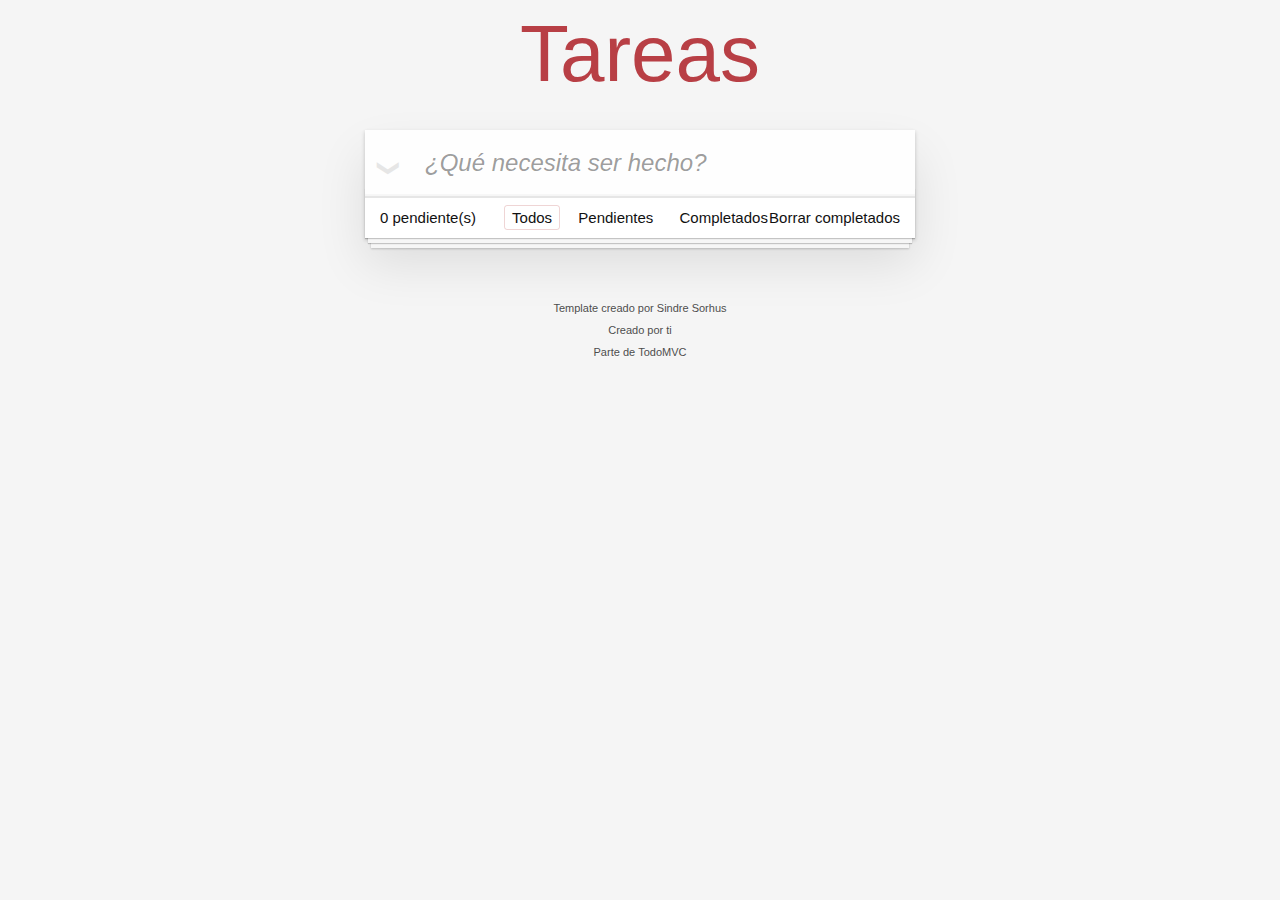
<file: docs/index.html>
<!doctype html>
<html lang="en">
	<head>
		<meta charset="utf-8">
		<meta name="viewport" content="width=device-width, initial-scale=1">
		<title>Template • TodoMVC</title>
	<link href="main.f9130a7f4e7ec5efe334.css" rel="stylesheet"></head>
	<body>
		<section class="todoapp">
			<header class="header">
				<h1>Tareas</h1>
				<input class="new-todo" placeholder="¿Qué necesita ser hecho?" autofocus>
			</header>
			<!-- This section should be hidden by default and shown when there are todos -->
			<section class="main">
				<input id="toggle-all" class="toggle-all" type="checkbox">
				<label for="toggle-all">Mark all as complete</label>
				<ul class="todo-list">
					<!-- These are here just to show the structure of the list items -->
					<!-- List items should get the class `editing` when editing and `completed` when marked as completed -->
					<!-- <li class="completed" data-id="abc">
						<div class="view">
							<input class="toggle" type="checkbox" checked>
							<label>Probar JavaScript</label>
							<button class="destroy"></button>
						</div>
						<input class="edit" value="Create a TodoMVC template">
					</li> -->
					<!-- <li>
						<div class="view">
							<input class="toggle" type="checkbox">
							<label>Comprar un unicornio</label>
							<button class="destroy"></button>
						</div>
						<input class="edit" value="Rule the web">
					</li> -->
				</ul>
			</section>
			<!-- This footer should hidden by default and shown when there are todos -->
			<footer class="footer">
				<!-- This should be `0 items left` by default -->
				<span class="todo-count"><strong>0</strong> pendiente(s)</span>
				<!-- Remove this if you don't implement routing -->
				<ul class="filters">
					<li>
						<a class="selected filtro" href="#/">Todos</a>
					</li>
					<li>
						<a class="filtro" href="#/active">Pendientes</a>
					</li>
					<li>
						<a class="filtro" href="#/completed">Completados</a>
					</li>
				</ul>
				<!-- Hidden if no completed items are left ↓ -->
				<button class="clear-completed">Borrar completados</button>
			</footer>
		</section>
		<footer class="info">

			<p>Template creado por <a href="http://sindresorhus.com">Sindre Sorhus</a></p>
			<!-- Change this out with your name and url ↓ -->
			<p>Creado por <a href="http://todomvc.com">ti</a></p>
			<p>Parte de <a href="http://todomvc.com">TodoMVC</a></p>
		</footer>
        
        
	<script type="text/javascript" src="main.d927df724a1751960d8b.js"></script></body>
</html>
</file>
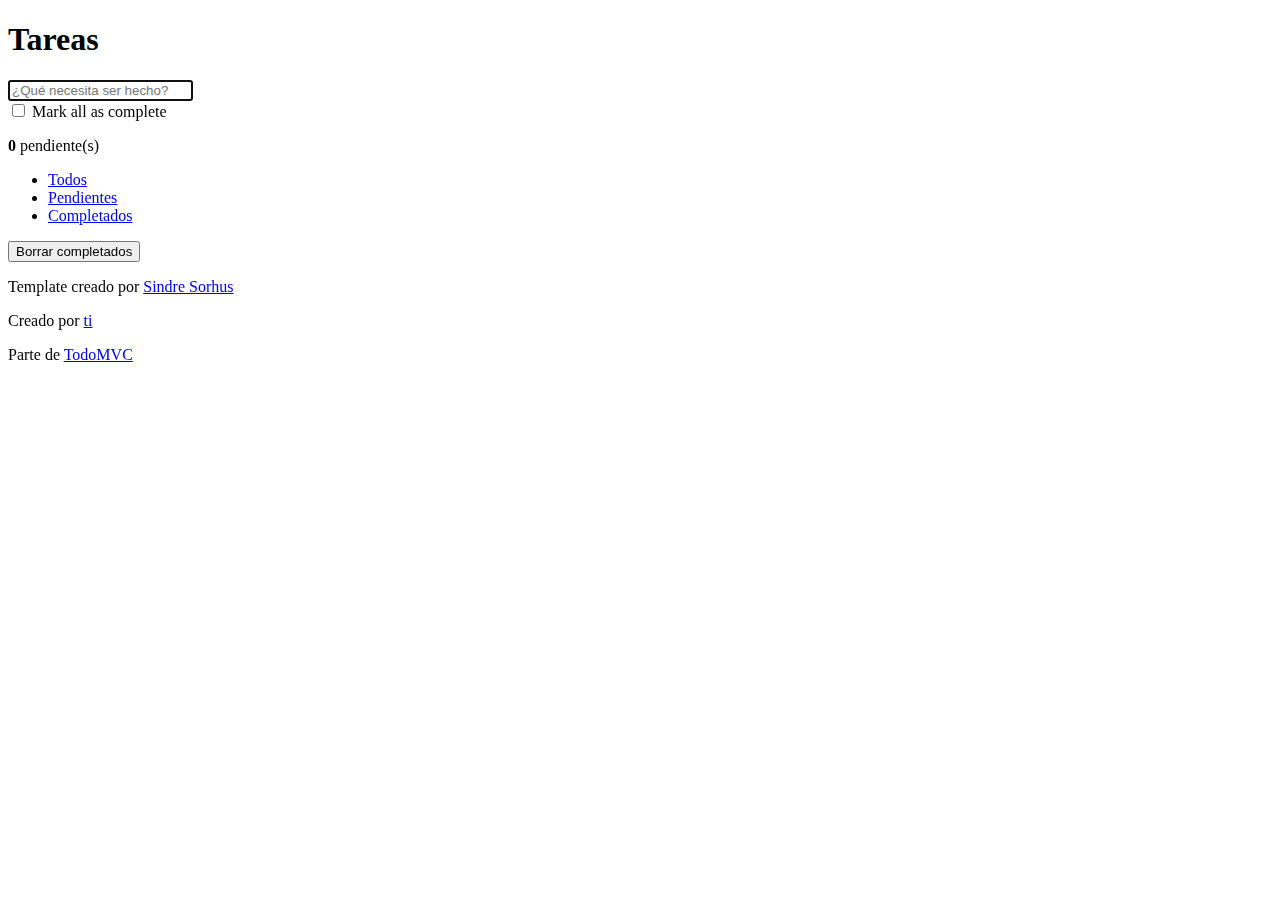
<file: src/index.html>
<!doctype html>
<html lang="en">
	<head>
		<meta charset="utf-8">
		<meta name="viewport" content="width=device-width, initial-scale=1">
		<title>Template • TodoMVC</title>
	</head>
	<body>
		<section class="todoapp">
			<header class="header">
				<h1>Tareas</h1>
				<input class="new-todo" placeholder="¿Qué necesita ser hecho?" autofocus>
			</header>
			<!-- This section should be hidden by default and shown when there are todos -->
			<section class="main">
				<input id="toggle-all" class="toggle-all" type="checkbox">
				<label for="toggle-all">Mark all as complete</label>
				<ul class="todo-list">
					<!-- These are here just to show the structure of the list items -->
					<!-- List items should get the class `editing` when editing and `completed` when marked as completed -->
					<!-- <li class="completed" data-id="abc">
						<div class="view">
							<input class="toggle" type="checkbox" checked>
							<label>Probar JavaScript</label>
							<button class="destroy"></button>
						</div>
						<input class="edit" value="Create a TodoMVC template">
					</li> -->
					<!-- <li>
						<div class="view">
							<input class="toggle" type="checkbox">
							<label>Comprar un unicornio</label>
							<button class="destroy"></button>
						</div>
						<input class="edit" value="Rule the web">
					</li> -->
				</ul>
			</section>
			<!-- This footer should hidden by default and shown when there are todos -->
			<footer class="footer">
				<!-- This should be `0 items left` by default -->
				<span class="todo-count"><strong>0</strong> pendiente(s)</span>
				<!-- Remove this if you don't implement routing -->
				<ul class="filters">
					<li>
						<a class="selected filtro" href="#/">Todos</a>
					</li>
					<li>
						<a class="filtro" href="#/active">Pendientes</a>
					</li>
					<li>
						<a class="filtro" href="#/completed">Completados</a>
					</li>
				</ul>
				<!-- Hidden if no completed items are left ↓ -->
				<button class="clear-completed">Borrar completados</button>
			</footer>
		</section>
		<footer class="info">

			<p>Template creado por <a href="http://sindresorhus.com">Sindre Sorhus</a></p>
			<!-- Change this out with your name and url ↓ -->
			<p>Creado por <a href="http://todomvc.com">ti</a></p>
			<p>Parte de <a href="http://todomvc.com">TodoMVC</a></p>
		</footer>
        
        
	</body>
</html>
</file>
<file: docs/main.f9130a7f4e7ec5efe334.css>
body,button,html{margin:0;padding:0}button{border:0;background:none;font-size:100%;vertical-align:baseline;font-family:inherit;font-weight:inherit;color:inherit;-webkit-appearance:none;appearance:none;-webkit-font-smoothing:antialiased}body,button{-moz-osx-font-smoothing:grayscale}body{font:14px Helvetica Neue,Helvetica,Arial,sans-serif;line-height:1.4em;background:#f5f5f5;color:#111;min-width:230px;max-width:550px;margin:0 auto;-webkit-font-smoothing:antialiased;font-weight:300}:focus{outline:0}.hidden{display:none}.todoapp{background:#fff;margin:130px 0 40px;position:relative;box-shadow:0 2px 4px 0 rgba(0,0,0,.2),0 25px 50px 0 rgba(0,0,0,.1)}.todoapp input::-webkit-input-placeholder{font-style:italic;font-weight:300;color:rgba(0,0,0,.4)}.todoapp input::-moz-placeholder{font-style:italic;font-weight:300;color:rgba(0,0,0,.4)}.todoapp input::input-placeholder{font-style:italic;font-weight:300;color:rgba(0,0,0,.4)}.todoapp h1{position:absolute;top:-140px;width:100%;font-size:80px;font-weight:200;text-align:center;color:#b83f45;-webkit-text-rendering:optimizeLegibility;-moz-text-rendering:optimizeLegibility;text-rendering:optimizeLegibility}.edit,.new-todo{position:relative;margin:0;width:100%;font-size:24px;font-family:inherit;font-weight:inherit;line-height:1.4em;color:inherit;padding:6px;border:1px solid #999;box-shadow:inset 0 -1px 5px 0 rgba(0,0,0,.2);box-sizing:border-box;-webkit-font-smoothing:antialiased;-moz-osx-font-smoothing:grayscale}.new-todo{padding:16px 16px 16px 60px;border:none;background:rgba(0,0,0,.003);box-shadow:inset 0 -2px 1px rgba(0,0,0,.03)}.main{position:relative;z-index:2;border-top:1px solid #e6e6e6}.toggle-all{width:1px;height:1px;border:none;opacity:0;position:absolute;right:100%;bottom:100%}.toggle-all+label{width:60px;height:34px;font-size:0;position:absolute;top:-52px;left:-13px;-webkit-transform:rotate(90deg);transform:rotate(90deg)}.toggle-all+label:before{content:"❯";font-size:22px;color:#e6e6e6;padding:10px 27px}.toggle-all:checked+label:before{color:#737373}.todo-list{margin:0;padding:0;list-style:none}.todo-list li{position:relative;font-size:24px;border-bottom:1px solid #ededed}.todo-list li:last-child{border-bottom:none}.todo-list li.editing{border-bottom:none;padding:0}.todo-list li.editing .edit{display:block;width:calc(100% - 43px);padding:12px 16px;margin:0 0 0 43px}.todo-list li.editing .view{display:none}.todo-list li .toggle{text-align:center;width:40px;height:auto;position:absolute;top:0;bottom:0;margin:auto 0;border:none;-webkit-appearance:none;appearance:none;opacity:0}.todo-list li .toggle+label{background-image:url("data:image/svg+xml;utf8,%3Csvg%20xmlns%3D%22http%3A//www.w3.org/2000/svg%22%20width%3D%2240%22%20height%3D%2240%22%20viewBox%3D%22-10%20-18%20100%20135%22%3E%3Ccircle%20cx%3D%2250%22%20cy%3D%2250%22%20r%3D%2250%22%20fill%3D%22none%22%20stroke%3D%22%23ededed%22%20stroke-width%3D%223%22/%3E%3C/svg%3E");background-repeat:no-repeat;background-position:0}.todo-list li .toggle:checked+label{background-image:url("data:image/svg+xml;utf8,%3Csvg%20xmlns%3D%22http%3A//www.w3.org/2000/svg%22%20width%3D%2240%22%20height%3D%2240%22%20viewBox%3D%22-10%20-18%20100%20135%22%3E%3Ccircle%20cx%3D%2250%22%20cy%3D%2250%22%20r%3D%2250%22%20fill%3D%22none%22%20stroke%3D%22%23bddad5%22%20stroke-width%3D%223%22/%3E%3Cpath%20fill%3D%22%235dc2af%22%20d%3D%22M72%2025L42%2071%2027%2056l-4%204%2020%2020%2034-52z%22/%3E%3C/svg%3E")}.todo-list li label{word-break:break-all;padding:15px 15px 15px 60px;display:block;line-height:1.2;transition:color .4s;font-weight:400;color:#4d4d4d}.todo-list li.completed label{color:#cdcdcd;text-decoration:line-through}.todo-list li .destroy{display:none;position:absolute;top:0;right:10px;bottom:0;width:40px;height:40px;font-size:30px;color:#cc9a9a;margin:auto 0 11px;transition:color .2s ease-out}.todo-list li .destroy:hover{color:#af5b5e}.todo-list li .destroy:after{content:"×"}.todo-list li:hover .destroy{display:block}.todo-list li .edit{display:none}.todo-list li.editing:last-child{margin-bottom:-1px}.footer{padding:10px 15px;height:20px;text-align:center;font-size:15px;border-top:1px solid #e6e6e6}.footer:before{content:"";position:absolute;right:0;bottom:0;left:0;height:50px;overflow:hidden;box-shadow:0 1px 1px rgba(0,0,0,.2),0 8px 0 -3px #f6f6f6,0 9px 1px -3px rgba(0,0,0,.2),0 16px 0 -6px #f6f6f6,0 17px 2px -6px rgba(0,0,0,.2)}.todo-count{float:left;text-align:left}.todo-count strong{font-weight:300}.filters{margin:0;padding:0;list-style:none;position:absolute;right:0;left:0}.filters li{display:inline}.filters li a{color:inherit;margin:3px;padding:3px 7px;text-decoration:none;border:1px solid transparent;border-radius:3px}.filters li a:hover{border-color:rgba(175,47,47,.1)}.filters li a.selected{border-color:rgba(175,47,47,.2)}.clear-completed,html .clear-completed:active{float:right;position:relative;line-height:20px;text-decoration:none;cursor:pointer}.clear-completed:hover{text-decoration:underline}.info{margin:65px auto 0;color:#4d4d4d;font-size:11px;text-shadow:0 1px 0 hsla(0,0%,100%,.5);text-align:center}.info p{line-height:1}.info a{color:inherit;text-decoration:none;font-weight:400}.info a:hover{text-decoration:underline}@media screen and (-webkit-min-device-pixel-ratio:0){.todo-list li .toggle,.toggle-all{background:none}.todo-list li .toggle{height:40px}}@media (max-width:430px){.footer{height:50px}.filters{bottom:10px}}hr{margin:20px 0;border:0;border-top:1px dashed #c5c5c5;border-bottom:1px dashed #f7f7f7}.learn a{font-weight:400;text-decoration:none;color:#b83f45}.learn a:hover{text-decoration:underline;color:#787e7e}.learn h3,.learn h4,.learn h5{margin:10px 0;font-weight:500;line-height:1.2;color:#000}.learn h3{font-size:24px}.learn h4{font-size:18px}.learn h5{margin-bottom:0;font-size:14px}.learn ul{padding:0;margin:0 0 30px 25px}.learn li{line-height:20px}.learn p{font-size:15px;font-weight:300;line-height:1.3;margin-top:0;margin-bottom:0}#issue-count{display:none}.quote{border:none;margin:20px 0 60px}.quote p{font-style:italic}.quote p:before{content:"“";top:-20px;left:3px}.quote p:after,.quote p:before{font-size:50px;opacity:.15;position:absolute}.quote p:after{content:"”";bottom:-42px;right:3px}.quote footer{position:absolute;bottom:-40px;right:0}.quote footer img{border-radius:3px}.quote footer a{margin-left:5px;vertical-align:middle}.speech-bubble{position:relative;padding:10px;background:rgba(0,0,0,.04);border-radius:5px}.speech-bubble:after{content:"";position:absolute;top:100%;right:30px;border:13px solid transparent;border-top-color:rgba(0,0,0,.04)}.learn-bar>.learn{position:absolute;width:272px;top:8px;left:-300px;padding:10px;border-radius:5px;background-color:hsla(0,0%,100%,.6);transition-property:left;transition-duration:.5s}@media (min-width:899px){.learn-bar{width:auto;padding-left:300px}.learn-bar>.learn{left:8px}}
</file>
